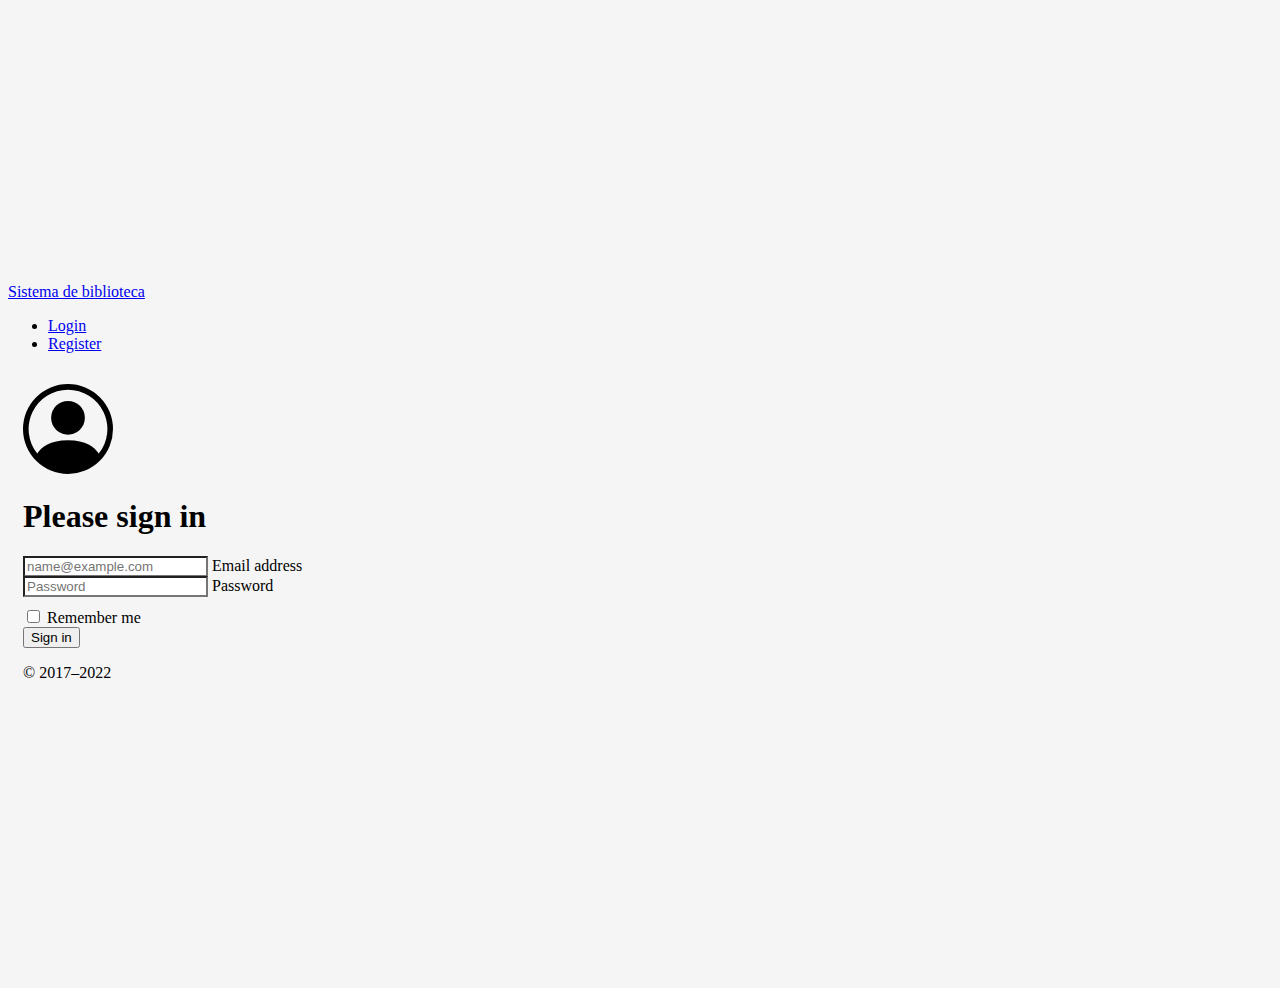
<file: SISTEMA_BIBLIOTECA/index.html>
<!doctype html>
<html lang="en">
  <head>
    <meta charset="utf-8">
    <meta name="viewport" content="width=device-width, initial-scale=1">
    <title>Bootstrap demo</title>
    <link href="https://cdn.jsdelivr.net/npm/bootstrap@5.3.0-alpha1/dist/css/bootstrap.min.css" rel="stylesheet" integrity="sha384-GLhlTQ8iRABdZLl6O3oVMWSktQOp6b7In1Zl3/Jr59b6EGGoI1aFkw7cmDA6j6gD" crossorigin="anonymous">
    <link href="css/sign-in.css" rel="stylesheet">
    <style>
      .bd-placeholder-img {
        font-size: 1.125rem;
        text-anchor: middle;
        -webkit-user-select: none;
        -moz-user-select: none;
        user-select: none;
      }

      @media (min-width: 768px) {
        .bd-placeholder-img-lg {
          font-size: 3.5rem;
        }
      }

      .b-example-divider {
        height: 3rem;
        background-color: rgba(0, 0, 0, .1);
        border: solid rgba(0, 0, 0, .15);
        border-width: 1px 0;
        box-shadow: inset 0 .5em 1.5em rgba(0, 0, 0, .1), inset 0 .125em .5em rgba(0, 0, 0, .15);
      }

      .b-example-vr {
        flex-shrink: 0;
        width: 1.5rem;
        height: 100vh;
      }

      .bi {
        vertical-align: -.125em;
        fill: currentColor;
      }

      .nav-scroller {
        position: relative;
        z-index: 2;
        height: 2.75rem;
        overflow-y: hidden;
      }

      .nav-scroller .nav {
        display: flex;
        flex-wrap: nowrap;
        padding-bottom: 1rem;
        margin-top: -1px;
        overflow-x: auto;
        text-align: center;
        white-space: nowrap;
        -webkit-overflow-scrolling: touch;
      }
    </style>
  </head>
  
  <body>
    <div class="container">
    <!--Aqui comienza la barra de navegacion-->
    <div class="row">
        <nav class="navbar navbar-expand-lg bg-primary">
  <div class="container-fluid">
    <a class="navbar-brand" href="#">Sistema de biblioteca</a>
    
    <div class="collapse navbar-collapse" id="navbarSupportedContent">
      <ul class="navbar-nav me-auto mb-2 mb-lg-0">
        <li class="nav-item">
          <a class="nav-link active" aria-current="page" href="index.html">Login</a>
        </li>
        <li class="nav-item">
          <a class="nav-link" href="register.html">Register</a>
        </li>
        
    </div>
  </div>
</nav>
    </div>
    <!--Aqui termina la barra de navegacion-->

<!--Aqui comienza el formulario-->
<div class="row">
  <main class="form-signin w-100 m-auto text-center">
    <form>
      <svg xmlns="http://www.w3.org/2000/svg" width="90" height="90" fill="currentColor" class="bi bi-person-circle" viewBox="0 0 16 16">
        <path d="M11 6a3 3 0 1 1-6 0 3 3 0 0 1 6 0z"/>
        <path fill-rule="evenodd" d="M0 8a8 8 0 1 1 16 0A8 8 0 0 1 0 8zm8-7a7 7 0 0 0-5.468 11.37C3.242 11.226 4.805 10 8 10s4.757 1.225 5.468 2.37A7 7 0 0 0 8 1z"/>
      </svg>
      <h1 class="h3 mb-3 fw-normal">Please sign in</h1>
  
      <div class="form-floating">
        <input type="email" class="form-control" id="floatingInput" placeholder="name@example.com">
        <label for="floatingInput">Email address</label>
      </div>
      <div class="form-floating">
        <input type="password" class="form-control" id="floatingPassword" placeholder="Password">
        <label for="floatingPassword">Password</label>
      </div>
  
      <div class="checkbox mb-3">
        <label>
          <input type="checkbox" value="remember-me"> Remember me
        </label>
      </div>
      <button class="w-100 btn btn-lg btn-primary" type="submit">Sign in</button>
      <p class="mt-5 mb-3 text-muted">&copy; 2017–2022</p>
    </form>
  </main>
</div>
</div>
<!--Aqui termina el formulario-->
    <script src="https://cdn.jsdelivr.net/npm/bootstrap@5.3.0-alpha1/dist/js/bootstrap.bundle.min.js" integrity="sha384-w76AqPfDkMBDXo30jS1Sgez6pr3x5MlQ1ZAGC+nuZB+EYdgRZgiwxhTBTkF7CXvN" crossorigin="anonymous"></script>
  </body>
</html>
</file>
<file: SISTEMA_BIBLIOTECA/css/sign-in.css>
html,
body {
  height: 100%;
}

body {
  display: flex;
  align-items: center;
  padding-top: 40px;
  padding-bottom: 40px;
  background-color: #f5f5f5;
}

.form-signin {
  max-width: 330px;
  padding: 15px;
}

.form-signin .form-floating:focus-within {
  z-index: 2;
}

.form-signin input[type="email"] {
  margin-bottom: -1px;
  border-bottom-right-radius: 0;
  border-bottom-left-radius: 0;
}

.form-signin input[type="password"] {
  margin-bottom: 10px;
  border-top-left-radius: 0;
  border-top-right-radius: 0;
}
</file>
